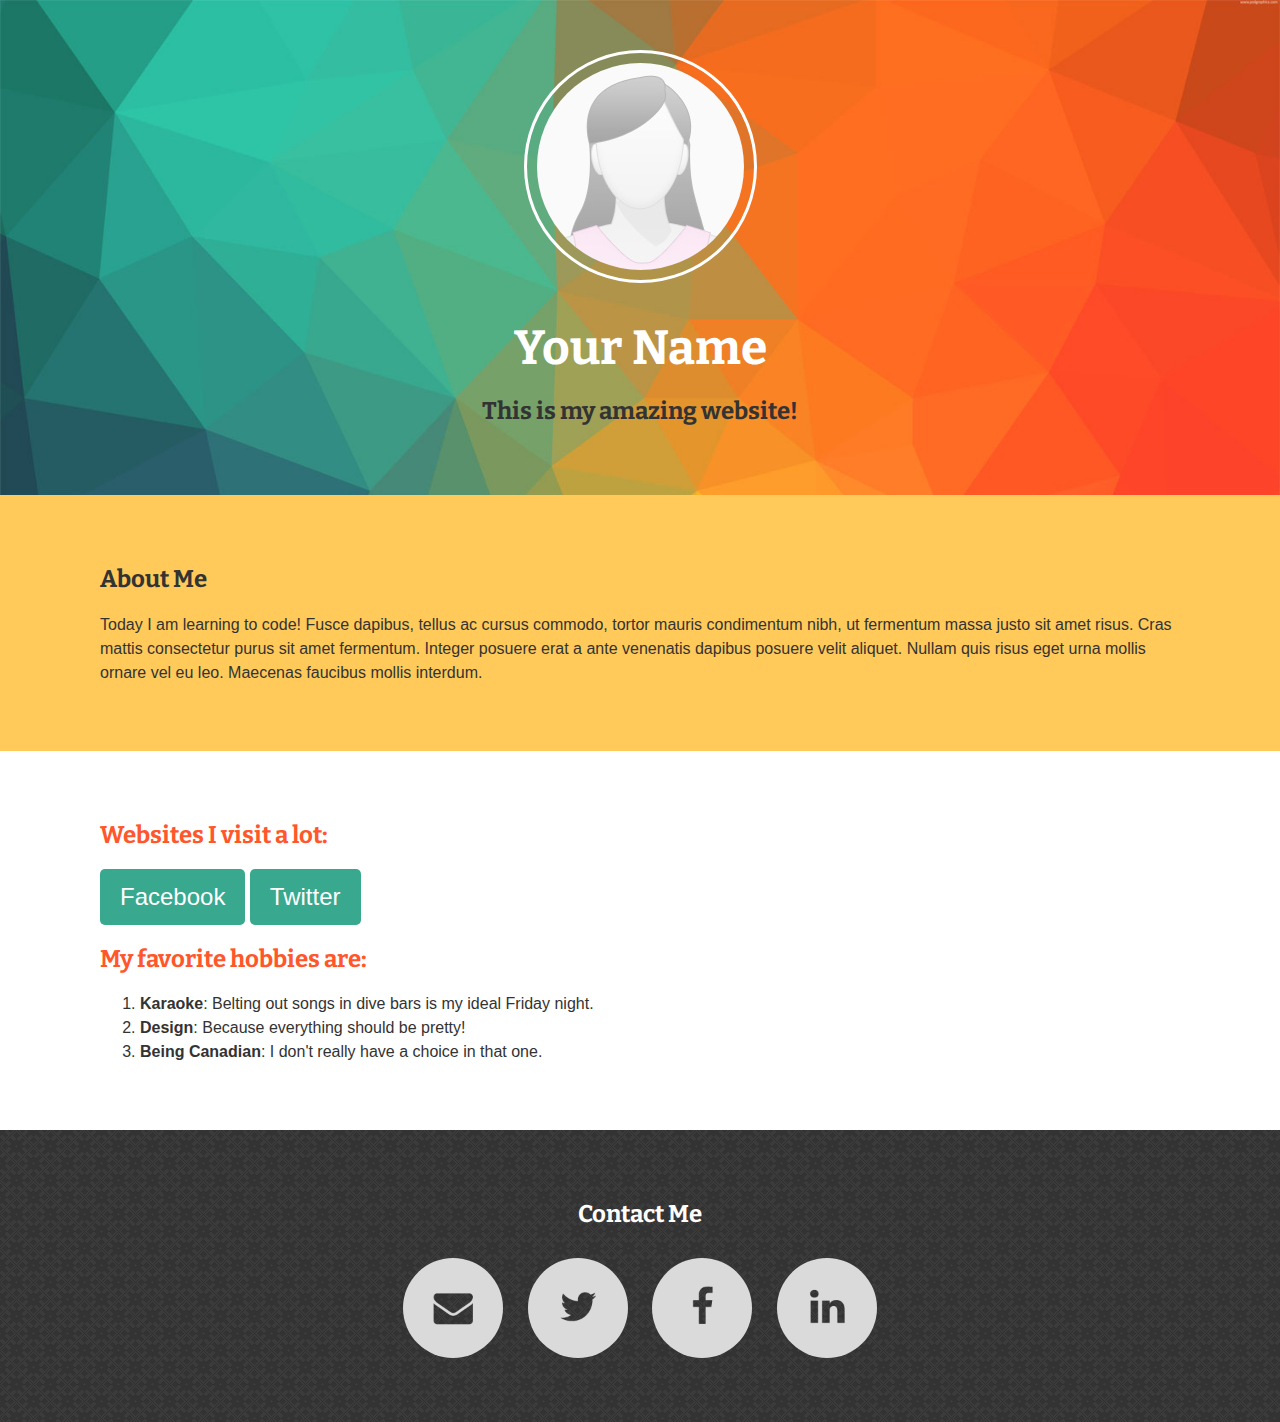
<file: learn-html-css-master/finished-example.html>
<!DOCTYPE html>
<html>
	<head>
		<title>Your Name</title>
		<link href="css/finished-example.css" rel="stylesheet" type="text/css">
		<link href='http://fonts.googleapis.com/css?family=Bitter:400,700,400italic' rel='stylesheet' type='text/css'>
	</head>
	<body>
		<header class="header padded">
			<img src="images/female.jpg">
			<h1>Your Name</h1>
			<h2>This is my amazing website!</h2>
		</header>
			
		<section class="padded" id="about">

			<h2>About Me</h2>

			<p>Today I am learning to code! Fusce dapibus, tellus ac cursus commodo, tortor mauris condimentum nibh, ut fermentum massa justo sit amet risus. Cras mattis consectetur purus sit amet fermentum. Integer posuere erat a ante venenatis dapibus posuere velit aliquet. Nullam quis risus eget urna mollis ornare vel eu leo. Maecenas faucibus mollis interdum.</p>

		</section>

		<section class="links padded">


			<h2>Websites I visit a lot:</h2>

			<ul class="websites">
				<li><a href="http://www.facebook.com">Facebook</a></li>
				<li><a href="http://www.twitter.com">Twitter</a></li>
			</ul>

			<h2>My favorite hobbies are:</h2>
			<ol>
				<li><strong>Karaoke</strong>: Belting out songs in dive bars is my ideal Friday night.</li>
				<li><strong>Design</strong>: Because everything should be pretty!</li>
				<li><strong>Being Canadian</strong>: I don't really have a choice in that one.</li>
			</ol>

		</section>

		<section class="contact padded">
			
			<h2>Contact Me</h2>

			<a href="mailto:christy@nyiri.ca"><img src="images/email.png"></a>
			<a href="https://twitter.com/nyiriland"><img src="images/twitter.png"></a>
			<a href="#"><img src="images/facebook.png"></a>
			<a href="#"><img src="images/linkedin.png"></a>

		</section>

	</body>
</html>
</file>
<file: learn-html-css-master/css/finished-example.css>
body {
	font-family: sans-serif;
	margin: 0;
	color: #333;
}

h1,
h2 {
  font-family: Bitter, sans-serif;
}

h1 {
  color: white;
  font-size: 48px;
  margin-bottom: 0;
}

p, ul, ol {
	line-height: 1.5;
}

a {
  color: #38A88F;
}

header {
	text-align: center;
	background: pink;
	background: url(../images/background.jpg);
	background-size: cover;
	background-attachment: fixed;
}

header img {
	border-radius: 50%;
	border: 3px solid #fff;
	padding: 10px;
}

.padded {
	padding: 50px 100px;
}

#about {
	background: #FFCA59;
}

ul.websites {
	padding: 0;
	margin-bottom: 1em;
}

ul.websites li {
	list-style: none;
	display: inline-block;
}

.websites a {
	background: #38A88F;
	padding: 10px 20px;
	color: #fff;
	text-decoration: none;
	border-radius: 5px;
	font-size: 24px;
	display: block;
}

.websites a:hover {
	background: #666;
}

.links h2 {
	color: #FF572B;
}

.contact {
	background: #666;
	text-align: center;
	background: url(../images/dark_embroidery.png);
}

.contact h2 {
	color: white;
}

.contact img {
	border-radius: 50%;
	width: 100px;
	margin: 10px;
}

.contact img:hover {
	opacity: .5;
}
</file>
